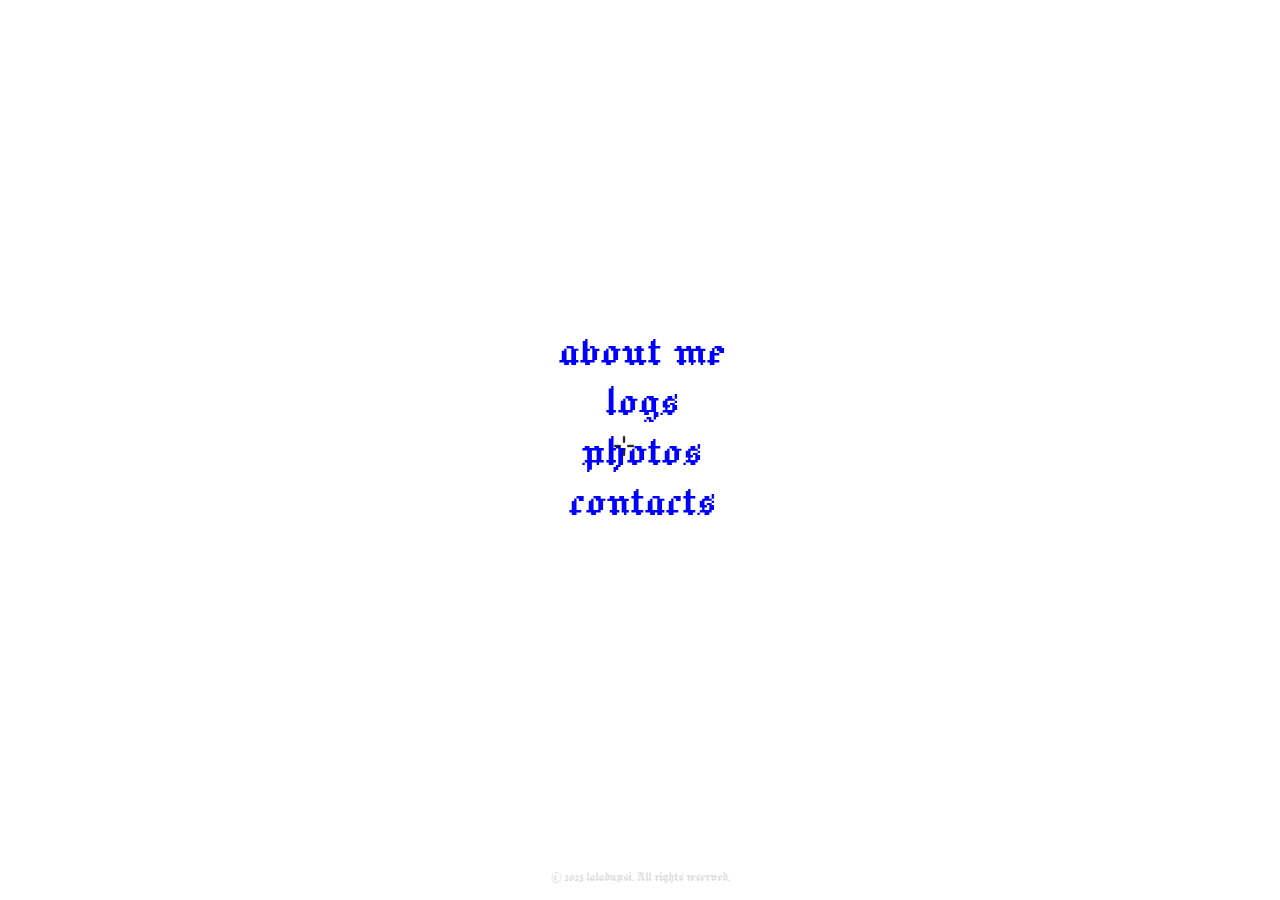
<file: index.html>
<!DOCTYPE html>
<html lang="en">
<head>
    
    <meta charset="UTF-8">
    <meta name="viewport" content="width=device-width, initial-scale=1.0">
    <meta http-equiv="X-UA-Compatible" content="ie=edge">
    <meta http-equiv="cache-control" content="no-cache">
    <!-- <meta http-equiv="Content-Security-Policy" content="default-src 'self'; style-src 'self' https://fonts.googleapis.com 'unsafe-inline'; font-src 'self' https://fonts.gstatic.com;"> -->
    
    <link rel="icon" href="assets/macintosh.png" type="image/png">
    <link rel="stylesheet" href="styles.css">

      <!-- Preconnect to Google Fonts -->
    <link rel="preconnect" href="https://fonts.googleapis.com">
    <link rel="preconnect" href="https://fonts.gstatic.com" crossorigin>
    
    <!-- Google Fonts: Jacquard 12 -->
    <link href="https://fonts.googleapis.com/css2?family=Jacquard+12&display=swap" rel="stylesheet">
    


    <title>nab's logs</title>
</head>

<body>
    <div id="custom-cursor">
        <img src="assets/crosshair.png" alt="Custom Cursor">
    </div>
    <main>
        <div id="main-menu">
            <a href="about.html">about me</a> <br>
            <a href="logs.html">logs</a> <br>
            <a href="logs.html">photos</a> <br>
            <a href="logs.html">contacts</a> <br>
        </div> 
    </main>
    
    <footer>
        <p>&copy; 2025 laladupsi. All rights reserved.</p>
    </footer>
    <script>
            document.addEventListener('mousemove', (e) => {
            const cursor = document.getElementById('custom-cursor');
            cursor.style.left = e.clientX + 'px';
            cursor.style.top = e.clientY + 'px';
        });
    </script>
</body>
</html>
</file>
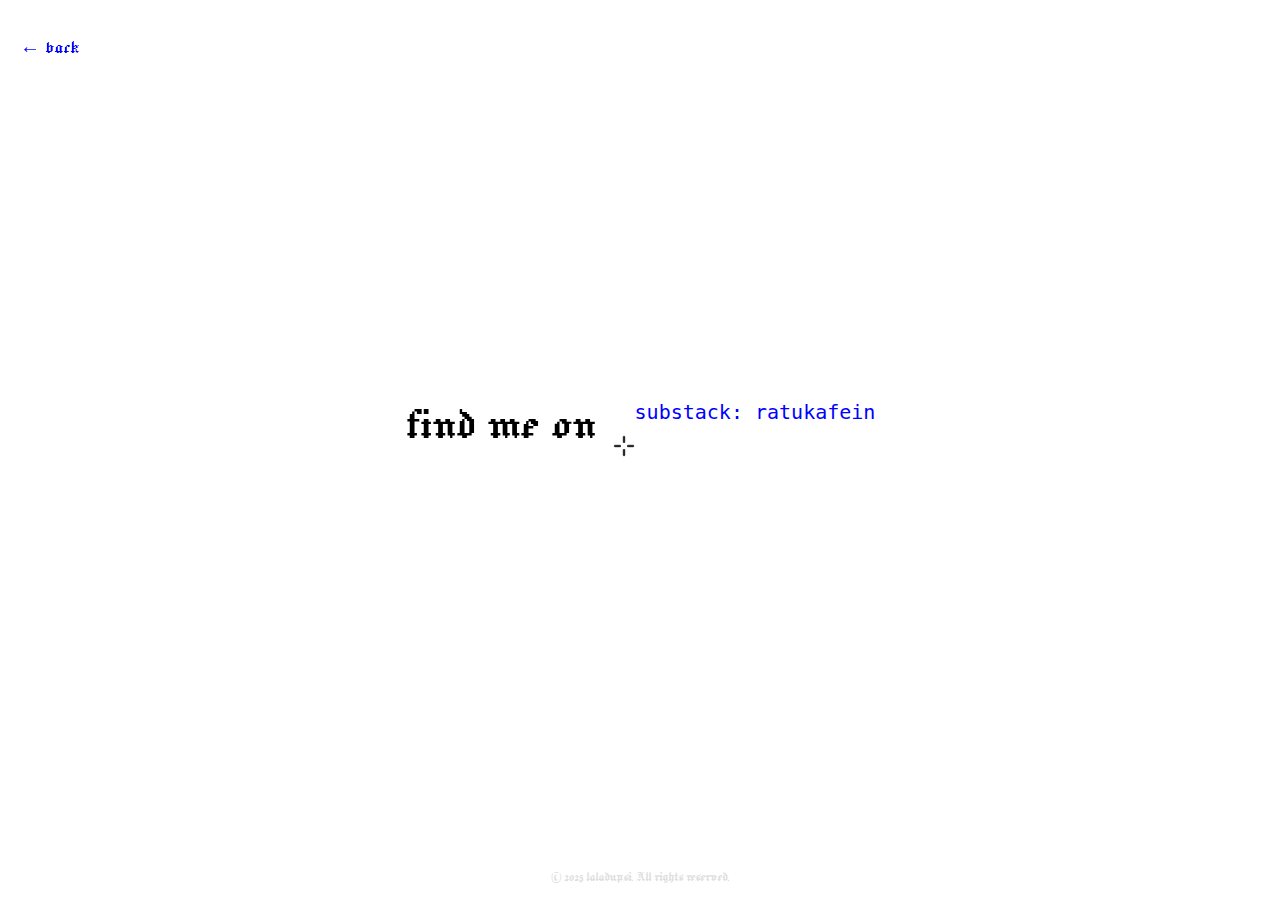
<file: contacts.html>
<!DOCTYPE html>
<html lang="en">
<head>
    
    <meta charset="UTF-8">
    <meta name="viewport" content="width=device-width, initial-scale=1.0">
    <meta http-equiv="X-UA-Compatible" content="ie=edge">
    <meta http-equiv="cache-control" content="no-cache">
    <!-- <meta http-equiv="Content-Security-Policy" content="default-src 'self'; style-src 'self' https://fonts.googleapis.com 'unsafe-inline'; font-src 'self' https://fonts.gstatic.com;"> -->
    
    <link rel="icon" href="assets/macintosh.png" type="image/png">
    <link rel="stylesheet" href="styles.css">
    <link rel="stylesheet" href="about.css">

      <!-- Preconnect to Google Fonts -->
    <link rel="preconnect" href="https://fonts.googleapis.com">
    <link rel="preconnect" href="https://fonts.gstatic.com" crossorigin>
    
    <!-- Google Fonts: Jacquard 12 -->
    <link href="https://fonts.googleapis.com/css2?family=Jacquard+12&display=swap" rel="stylesheet">
    


    <title>nab's logs</title>
</head>

<body>
    <div id="custom-cursor">
        <img src="assets/crosshair.png" alt="Custom Cursor">
    </div>
    <a href="index.html" id="back-button">← back</a>
    <main>
        <div id="contacts">
            <div id="find-me">
                <p>find me on</p>
            </div>
            <div id="contacts-list">
                <a href="https://ratukafein.substack.com">substack: ratukafein</a>
            </div>
        </div>
    </main>
    
    <footer>
        <p>&copy; 2025 laladupsi. All rights reserved.</p>
    </footer>
    <script>
            document.addEventListener('mousemove', (e) => {
            const cursor = document.getElementById('custom-cursor');
            cursor.style.left = e.clientX + 'px';
            cursor.style.top = e.clientY + 'px';
        });
    </script>
</body>
</html>
</file>
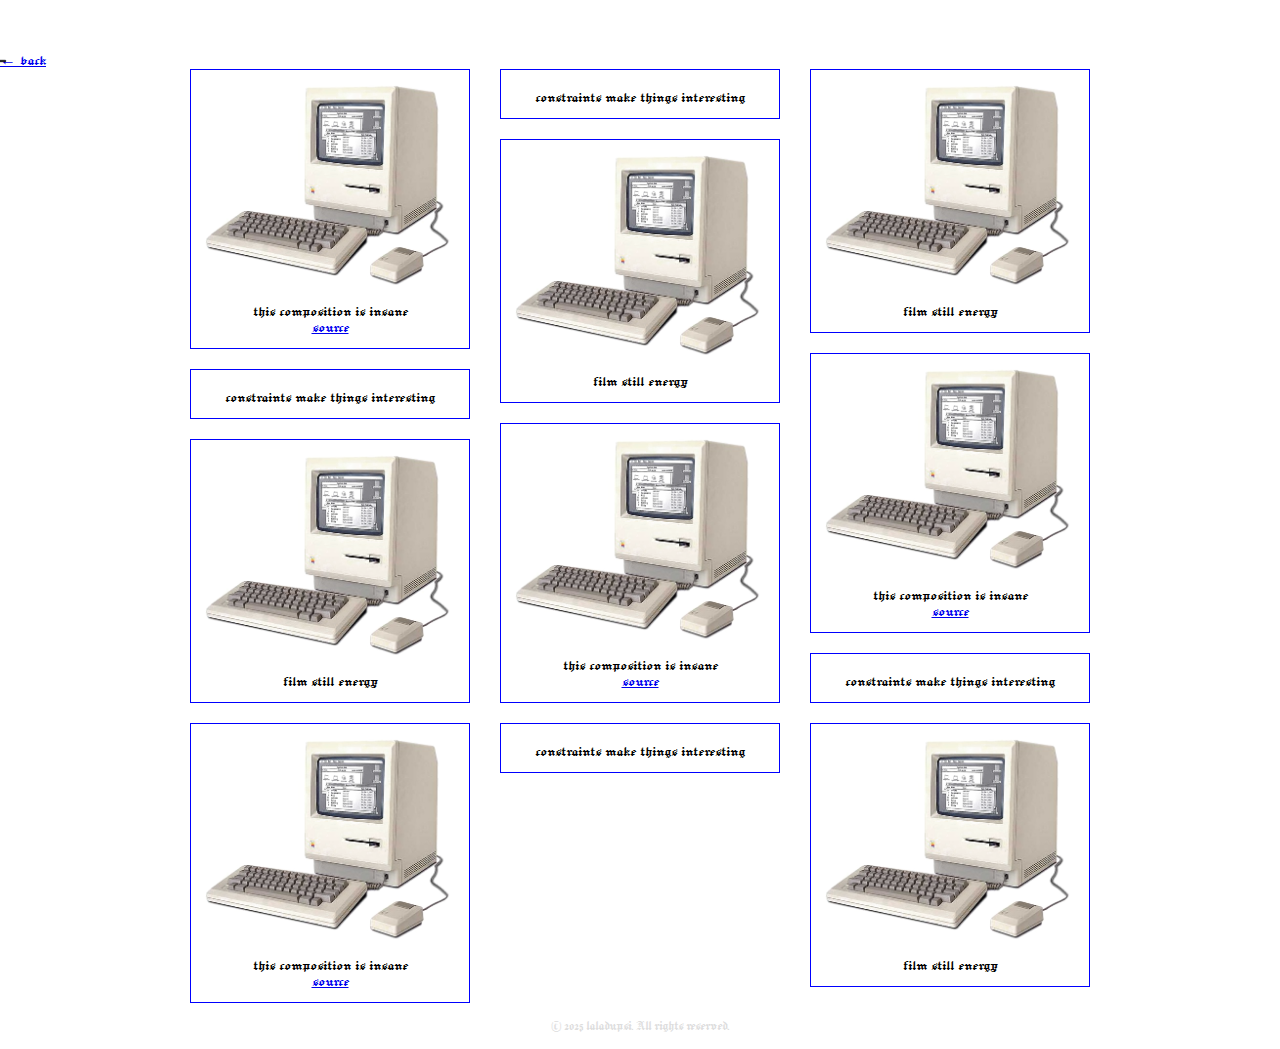
<file: coolstuff.html>
<!DOCTYPE html>
<html lang="en">
<head>
    
    <meta charset="UTF-8">
    <meta name="viewport" content="width=device-width, initial-scale=1.0">
    <meta http-equiv="X-UA-Compatible" content="ie=edge">
    <meta http-equiv="cache-control" content="no-cache">
    <!-- <meta http-equiv="Content-Security-Policy" content="default-src 'self'; style-src 'self' https://fonts.googleapis.com 'unsafe-inline'; font-src 'self' https://fonts.gstatic.com;"> -->
    
    <link rel="icon" href="assets/macintosh.png" type="image/png">
    <link rel="stylesheet" href="styles.css">
    <link rel="stylesheet" href="coolstuff.css">

      <!-- Preconnect to Google Fonts -->
    <link rel="preconnect" href="https://fonts.googleapis.com">
    <link rel="preconnect" href="https://fonts.gstatic.com" crossorigin>
    
    <!-- Google Fonts: Jacquard 12 -->
    <link href="https://fonts.googleapis.com/css2?family=Jacquard+12&display=swap" rel="stylesheet">
    <title>nab's logs</title>
</head>

<body>
    <div id="custom-cursor">
        <img src="assets/crosshair.png" alt="Custom Cursor">
    </div>
    <a href="index.html" id="back-button">← back</a>

    <main>
        <div id="wall"></div>
      </main>
    
    <script src="coolstuff.js"></script>
    <footer>
        <p>&copy; 2025 laladupsi. All rights reserved.</p>
    </footer>
    <script>
            document.addEventListener('mousemove', (e) => {
            const cursor = document.getElementById('custom-cursor');
            cursor.style.left = e.clientX + 'px';
            cursor.style.top = e.clientY + 'px';
        });
    </script>
</body>
</html>
</file>
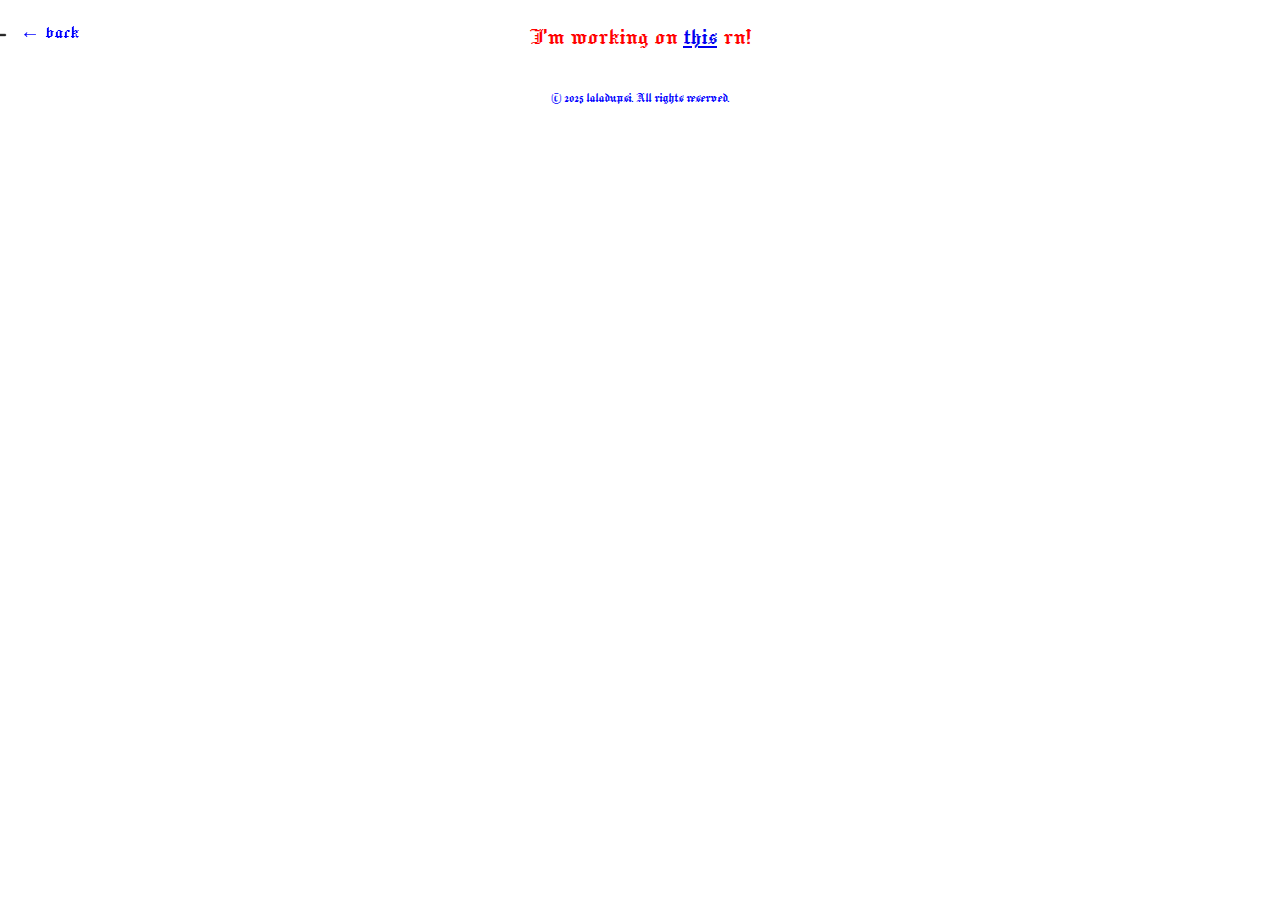
<file: default.html>
<!DOCTYPE html>
<html lang="en">
<head>
    
    <meta charset="UTF-8">
    <meta name="viewport" content="width=device-width, initial-scale=1.0">
    <meta http-equiv="X-UA-Compatible" content="ie=edge">
    <meta http-equiv="cache-control" content="no-cache">
    <!-- <meta http-equiv="Content-Security-Policy" content="default-src 'self'; style-src 'self' https://fonts.googleapis.com 'unsafe-inline'; font-src 'self' https://fonts.gstatic.com;"> -->
    
    <link rel="icon" href="assets/macintosh.png" type="image/png">
    <link rel="stylesheet" href="css/styles.css">

      <!-- Preconnect to Google Fonts -->
    <link rel="preconnect" href="https://fonts.googleapis.com">
    <link rel="preconnect" href="https://fonts.gstatic.com" crossorigin>
    
    <!-- Google Fonts: Jacquard 12 -->
    <link href="https://fonts.googleapis.com/css2?family=Jacquard+12&display=swap" rel="stylesheet">
    <title>nab's logs</title>
</head>

<body>
    <div id="custom-cursor">
        <img src="assets/crosshair.png" alt="Custom Cursor">
    </div>
    <a href="index.html" id="back-button">← back</a>

    <main>
        <div class="container">
            <p style="color: red;">I'm working on <a href="coolstuff.html">this</a> rn!</p>
        </div>
    </main>
    
    <footer>
        <p>&copy; 2025 laladupsi. All rights reserved.</p>
    </footer>
    <script>
            document.addEventListener('mousemove', (e) => {
            const cursor = document.getElementById('custom-cursor');
            cursor.style.left = e.clientX + 'px';
            cursor.style.top = e.clientY + 'px';
        });
    </script>
</body>
</html>
</file>
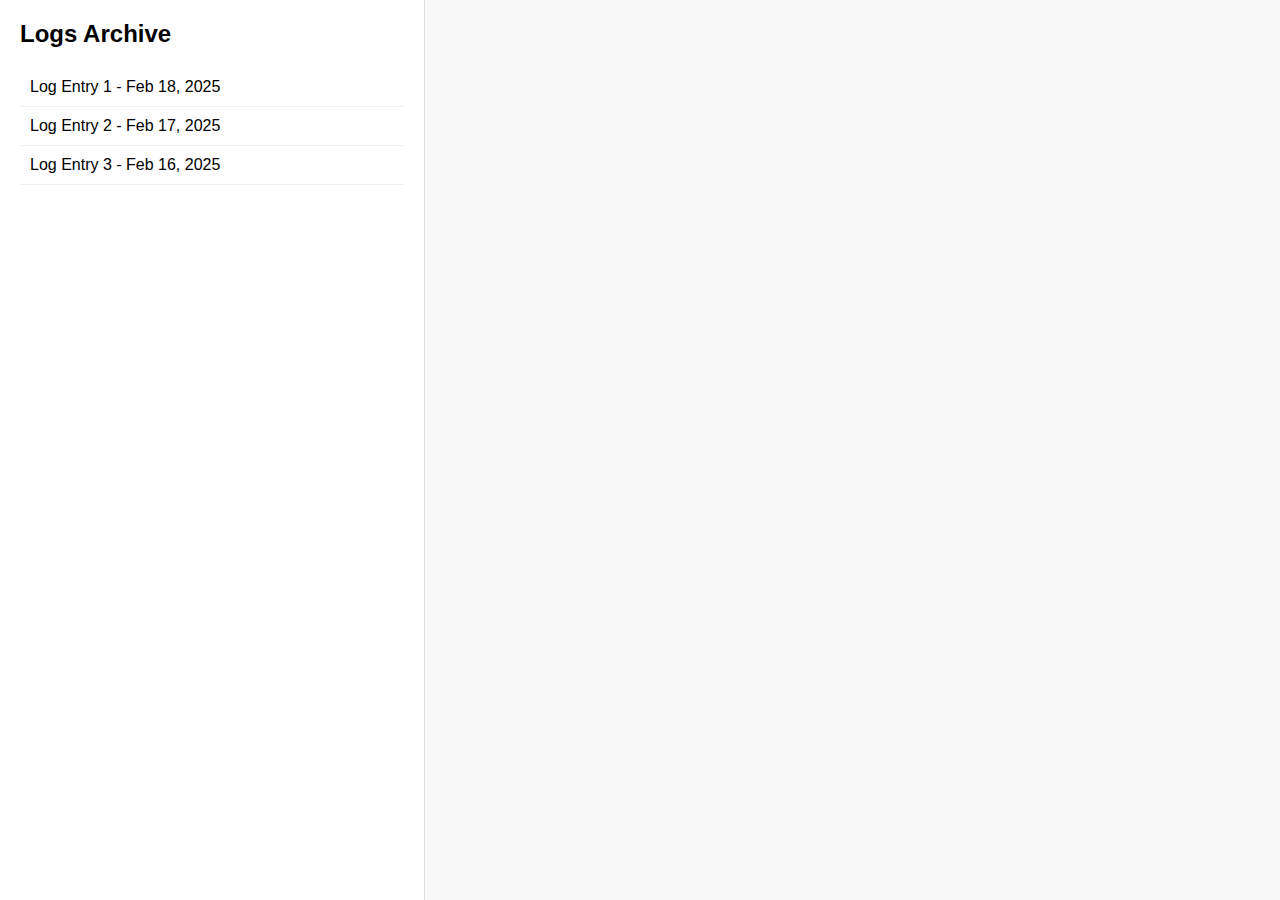
<file: logs.html>
<!DOCTYPE html>
<html lang="en">
<head>
  <meta charset="UTF-8" />
  <meta name="viewport" content="width=device-width, initial-scale=1.0" />
  <title>Logs Archive</title>
  <link rel="stylesheet" href="logs.css" />
</head>
<body>
  <div class="container">
    <!-- Sidebar Archive List -->
    <aside class="log-list">
      <h2>Logs Archive</h2>
      <ul>
        <li class="log-item" data-id="1">Log Entry 1 - Feb 18, 2025</li>
        <li class="log-item" data-id="2">Log Entry 2 - Feb 17, 2025</li>
        <li class="log-item" data-id="3">Log Entry 3 - Feb 16, 2025</li>
      </ul>
    </aside>

     <!-- Dark overlay -->
     <div class="overlay" id="overlay"></div>

    <!-- Side Peek View Panel -->
    <div id="sidePanel" class="side-panel">
      <button id="closePanel">&times;</button>
      <h2 id="logTitle"></h2>
      <div id="logContent"></div>
    </div>
  </div>

  <script src="logs.js"></script>
</body>
</html>
</file>
<file: about.css>
main {
    display: flex; 
    align-items: center;      /* Center vertically, adjust if needed */
    gap: 40px;
}

#back-button {
    position: fixed;
    top: 20px;
    left: 20px;
    font-size: 20px;
    text-decoration: none;
    color: blue;
  }

  #back-button:hover {
    color: transparent;
    -webkit-text-stroke: 1px blue;
  }

#main-menu {
    justify-content: center; 
    display: flex;
    gap: 40px;
}

#bio, #my-minat {
    flex: 1;
}
#bio {
    text-align: right;
}

#bio p{
    font-size: 50px;
}

#my-minat{
    text-align: left;
}
#my-minat p{
    font-family: monospace;
    font-size: 15px;
}

#contacts {
  justify-content: center; 
  display: flex;
  gap: 40px;
}
  
#contacts #find-me p{
  font-size: 50px;
  margin: 0 0 5px 0;
  text-align: right;
}

#contacs-list {
  text-align: left;
}

#contacts a {
  font-size: 20px;
  font-family: monospace;
  display: block;
  margin: 0;
  text-align: left;
}

a {
  font-size: 50px; /* Makes the text bigger */
    color: blue; /* Change this color to any you prefer */
    text-decoration: none; /* Removes underline from links */
    margin: 15px 0; /* Adds space between the links */
}
#contacts a:hover {
    color: rgb(195, 255, 0);
}
</file>
<file: coolstuff.css>
#wall {
    column-count: 3;
    column-gap: 30px;
    max-width: 900px;
    margin: 0 auto;
  }
  
.item {
    break-inside: avoid;
    margin-bottom: 20px;
    padding: 10px;
    border: 1px solid blue;
    padding: 12px;
}

.item:hover {
    border-color: greenyellow;
}

.item img {
    width: 100%;      /* fill the item width */
    height: auto;     /* keep aspect ratio */
    display: block;   /* remove weird inline spacing */
    object-fit: cover;
}
.item p {
    margin-top: 8px;
}

html, body {
    display: block !important;
    height: auto !important;
    min-height: 0 !important;
    overflow: auto !important;
    margin-top: 2%;
  }
</file>
<file: css/styles.css>
html, body {
    margin: 0;
    padding: 0;
    font-family: 'Jacquard 12', sans-serif;
    cursor: none;
}

body.landing main {
    min-height: 100vh;
    display: flex;
    justify-content: center;
    align-items: center;
    gap: 40px;
}
#custom-cursor {
    position: fixed;
    pointer-events: none; /* Allows clicking through the element */
    transform: translate(-16px, -2px); /* Adjust to align the arrow’s tip with the actual pointer position */
    z-index: 9999;
}

/* Optional: Control the size of the arrow image */
#custom-cursor img {
    width: 24px; /* Comically bigger size */
    height: auto;
}

#back-button {
    position: fixed;
    top: 20px;
    left: 20px;
    font-size: 20px;
    text-decoration: none;
    color: blue;
  }

  #back-button:hover {
    color: transparent;
    -webkit-text-stroke: 1px blue;
  }

main {
    display: block;
}

div {
    text-align: center;
}

#minat {
    font-family: monospace;
    text-align: left;
    width: fit-content;
    max-width: 300px;
    padding: 10px;
}

#minat p {
    font-size: 18px;
}

#main-menu {
    text-align: right;
}
#main-menu a {
    font-size: 50px; /* Makes the text bigger */
    color: blue; /* Change this color to any you prefer */
    text-decoration: none; /* Removes underline from links */
    margin: 10px 0; /* Adds space between the links */
}

#main-menu a:hover {
    color: transparent; /* Make fill transparent */
    -webkit-text-stroke: 2px blue; /* Outline effect */
}

p {
    font-size: 25px;
    color: blue;
}

#main-menu a:focus {
    outline: none;
}

/* Footer styling */
footer {
    color: #dddddd;
    text-align: center;
    padding: 1rem;
}

footer p {
    margin: 0;
    font-size: 14px;
}
</file>
<file: logs.css>
body {
  font-family: Arial, sans-serif;
  margin: 0;
  display: flex;
  background: #f8f8f8;
}
/* Container Layout */
.container {
  display: flex;
  width: 100%;
  height: 100vh;
}

/* Log List (Left Sidebar) */
.log-list {
  width: 30%;
  background: #fff;
  padding: 20px;
  border-right: 1px solid #ddd;
  overflow-y: auto;
}

.log-list h2 {
  margin-top: 0;
}

.log-list ul {
  list-style: none;
  padding: 0;
}

.log-item {
  padding: 10px;
  border-bottom: 1px solid #eee;
  cursor: pointer;
  transition: background 0.2s;
}

.log-item:hover {
  background: #f0f0f0;
}

/* Dark overlay when panel is open */
.overlay {
  position: fixed;
  top: 0;
  left: 0;
  width: 100%;
  height: 100%;
  background: rgba(0, 0, 0, 0.5);
  opacity: 0;
  pointer-events: none;
  transition: opacity 0.3s ease-in-out;
}

/* Show overlay when active */
.overlay.active {
  opacity: 1;
  pointer-events: all;
}

/* Adjust side panel to take full width on active */
.side-panel {
  width: 0;
  height: 100%;
  position: fixed;
  top: 0;
  right: 0;
  background: white;
  padding: 20px;
  box-shadow: -5px 0 10px rgba(0, 0, 0, 0.2);
  overflow-y: auto;
  transition: width 0.3s ease-in-out, visibility 0s ease-in-out; /* Smooth transition for width and visibility */
  visibility: hidden; /* Hide side panel initially */
}

/* When active, expand the panel */
.side-panel.active {
  width: 50%;
  visibility: visible; /* Make it visible when active */
}

/* Style close button */
.side-panel button {
  position: absolute;
  top: 10px;
  right: 15px;
  font-size: 24px;
  background: none;
  border: none;
  cursor: pointer;
}
</file>
<file: styles.css>
/* Global reset for margins and paddings */
* {
    margin: 0;
    padding: 0;
    box-sizing: border-box;
    cursor: none; /* Hide the default cursor */
}

body, html {
    height: 100%; /* Ensure full height of the viewport */
    display: flex;
    justify-content: center; /* Horizontally center content */
    align-items: center; /* Vertically center content */
    font-family: 'Jacquard 12', sans-serif;
    flex-direction: column;

 
}

#custom-cursor {
    position: fixed;
    pointer-events: none; /* Allows clicking through the element */
    transform: translate(-16px, -2px); /* Adjust to align the arrow’s tip with the actual pointer position */
    z-index: 9999;
}

/* Optional: Control the size of the arrow image */
#custom-cursor img {
    width: 24px; /* Comically bigger size */
    height: auto;
}

main {
    flex: 1;
    display: flex;
    justify-content: center;  /* Center horizontally, adjust if needed */
    align-items: center;      /* Center vertically, adjust if needed */
}

div {
    text-align: center;
}

#main-menu a {
    font-size: 50px; /* Makes the text bigger */
    color: blue; /* Change this color to any you prefer */
    text-decoration: none; /* Removes underline from links */
    margin: 10px 0; /* Adds space between the links */
}

#main-menu a:hover {
    color: transparent; /* Make fill transparent */
    -webkit-text-stroke: 2px blue; /* Outline effect */
}

#main-menu a:focus {
    outline: none;
}

/* Footer styling */
footer {
    color: #dddddd;
    text-align: center;
    padding: 1rem;
}

footer p {
    margin: 0;
    font-size: 14px;
}
</file>
